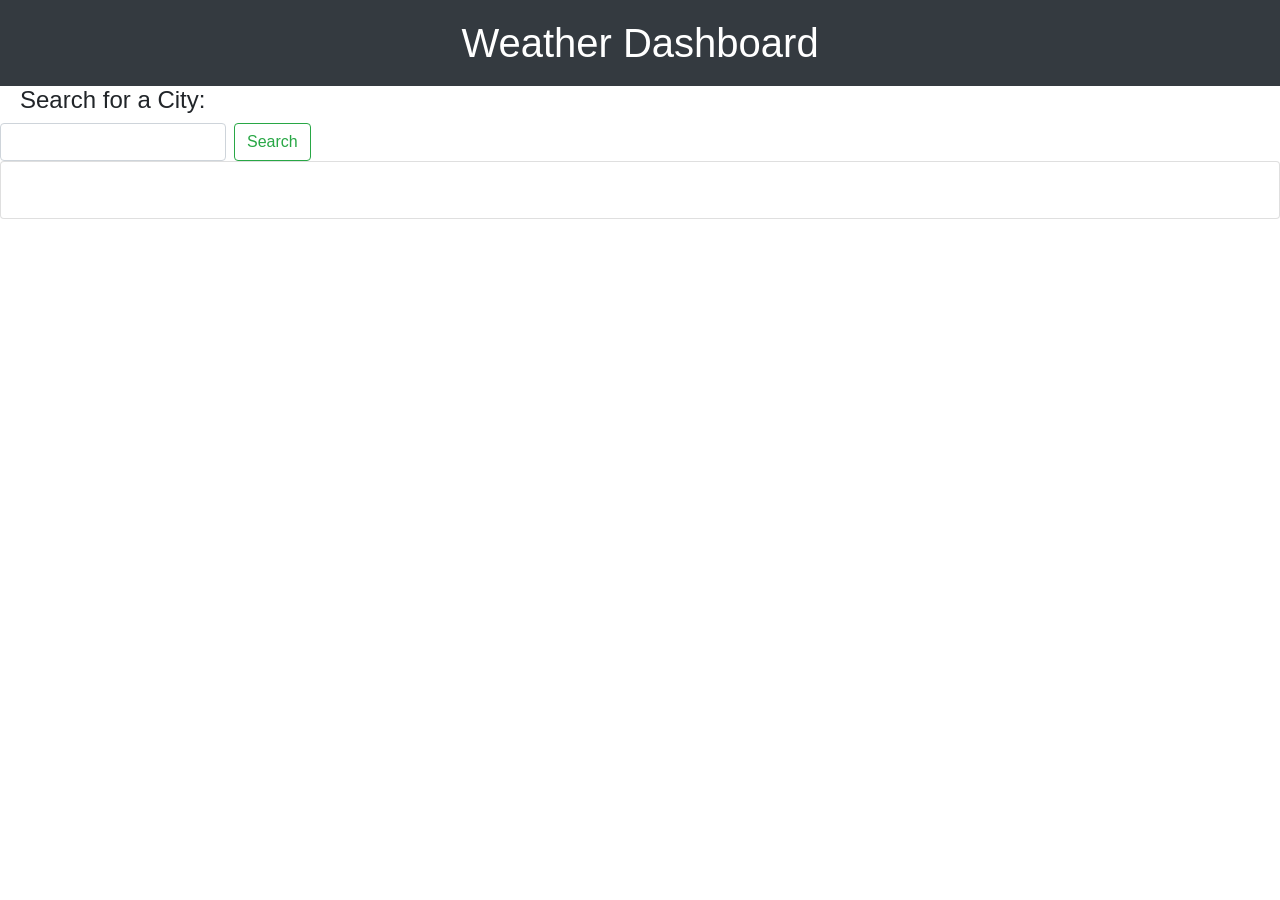
<file: index.html>
<!DOCTYPE html>
<html lang="en">
<head>
    <meta charset="UTF-8">
    <meta name="viewport" content="width=device-width, initial-scale=1.0">
    <link rel="stylesheet" href="https://cdn.jsdelivr.net/npm/bootstrap@4.5.3/dist/css/bootstrap.min.css" integrity="sha384-TX8t27EcRE3e/ihU7zmQxVncDAy5uIKz4rEkgIXeMed4M0jlfIDPvg6uqKI2xXr2" crossorigin="anonymous">
    <link rel="stylesheet" href="./style.css">
    <title>Weather Dashboard</title>
</head>
<body>

    <nav class="navbar navbar-dark bg-dark">
        <span class="navbar-brand">Weather Dashboard</span>
      </nav>
    
      <h4>Search for a City:</h4>
      <div class="form-inline my-2 my-lg-0">
        <input class="form-control mr-sm-2 search" id="searchvalue" type="search" aria-label="Search">
        <button class="btn btn-outline-success my-2 my-sm-0" id="search">Search</button>
      </div>

      <div class="card">
        <div class="card-body">
        </div>

        <div class="col-lg-9">
          <div id="today" class="mt-3"></div>
          <div id="forecast" class="card-deck mt-3"></div>
        </div>

      </div>


      <script src="https://code.jquery.com/jquery-3.4.1.min.js"></script>
      <script src="https://cdn.jsdelivr.net/npm/bootstrap@4.5.3/dist/js/bootstrap.bundle.min.js" integrity="sha384-ho+j7jyWK8fNQe+A12Hb8AhRq26LrZ/JpcUGGOn+Y7RsweNrtN/tE3MoK7ZeZDyx" crossorigin="anonymous"></script>
    <script src="./app.js"></script>    
</body>
</html>
</file>
<file: style.css>
h4 {
    margin-left: 20px;
}

form {
    margin-left: 20px;
}

.navbar-brand {
    font-size: 40px;
    margin: 0 auto;
    text-align: center;
}

.row {
    font-size: 13px;
}
</file>
<file: Assets/style.css>
h4 {
    margin-left: 20px;
}

form {
    margin-left: 20px;
}

.navbar-brand {
    font-size: 40px;
    margin: 0 auto;
    text-align: center;
}

.row {
    font-size: 13px;
}
</file>
<file: Main/Assets/style.css>
h4 {
    margin-left: 20px;
}

form {
    margin-left: 20px;
}

.navbar-brand {
    font-size: 40px;
    margin: 0 auto;
    text-align: center;
}

.row {
    font-size: 13px;
}
</file>
